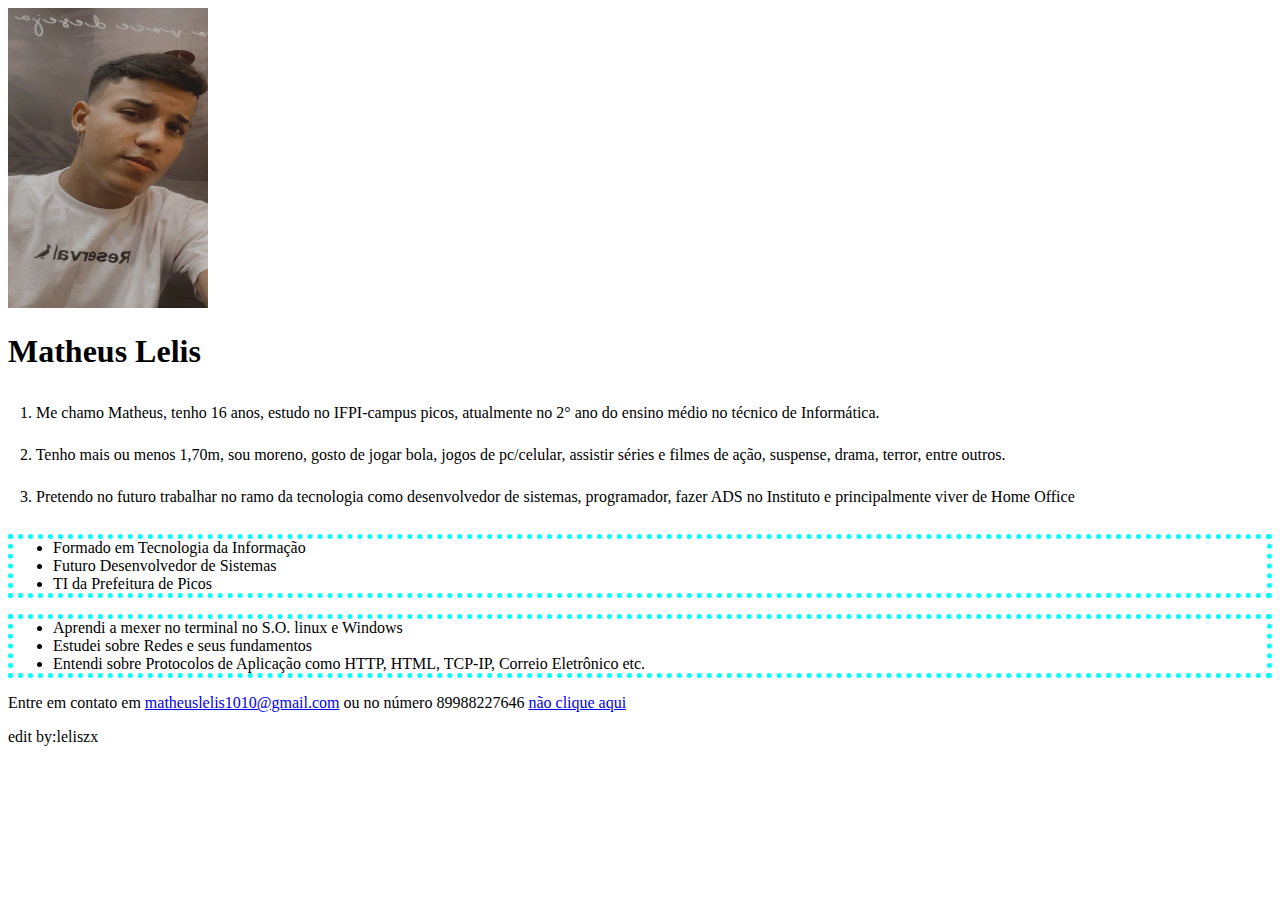
<file: index.html>
<!DOCTYPE html>
<html>

<head>
   <meta charset="UTF-8">
   <title>Atividade Programação Web</title>
   <link href="Estilo.css" rel="Stylesheet"/>
</head>


<body>

 <img src="lelis.jpeg" alt="" height="300px" width="200px">
  <h1> Matheus Lelis</h1>

 
     <div class="espacamento_24">1. Me chamo Matheus, tenho 16 anos, estudo no IFPI-campus picos, atualmente no 2° ano do ensino médio no técnico de Informática.</div>

     <div class="espacamento_24">2. Tenho mais ou menos 1,70m, sou moreno, gosto de jogar bola, jogos de pc/celular, assistir séries e filmes de ação, suspense, drama, terror, entre outros.</div>

     <div class="espacamento_24">3. Pretendo no futuro trabalhar no ramo da tecnologia como desenvolvedor de sistemas, programador, fazer ADS no Instituto e principalmente viver de Home Office</div>

 
 <ul>
    <li>Formado em Tecnologia da Informação </li>
    <li>Futuro Desenvolvedor de Sistemas </li>
    <li>TI da Prefeitura de Picos </li>
 </ul>



 <ul>
    <li>Aprendi a mexer no terminal no S.O. linux e Windows</li>
    <li>Estudei sobre Redes e seus fundamentos</li>
    <li>Entendi sobre Protocolos de Aplicação como HTTP, HTML, TCP-IP, Correio Eletrônico etc.</li>
 </ul>



   <p>Entre em contato em <a href=mailto:matheuslelis1010@gmail.com>matheuslelis1010@gmail.com</a> ou no número 89988227646 <a href=https://instagram.com/lelisz.m?igshid=YmMyMTA2M2Y=>não clique aqui</a>

<p>edit by:leliszx</p>

</body>
</html>
</file>
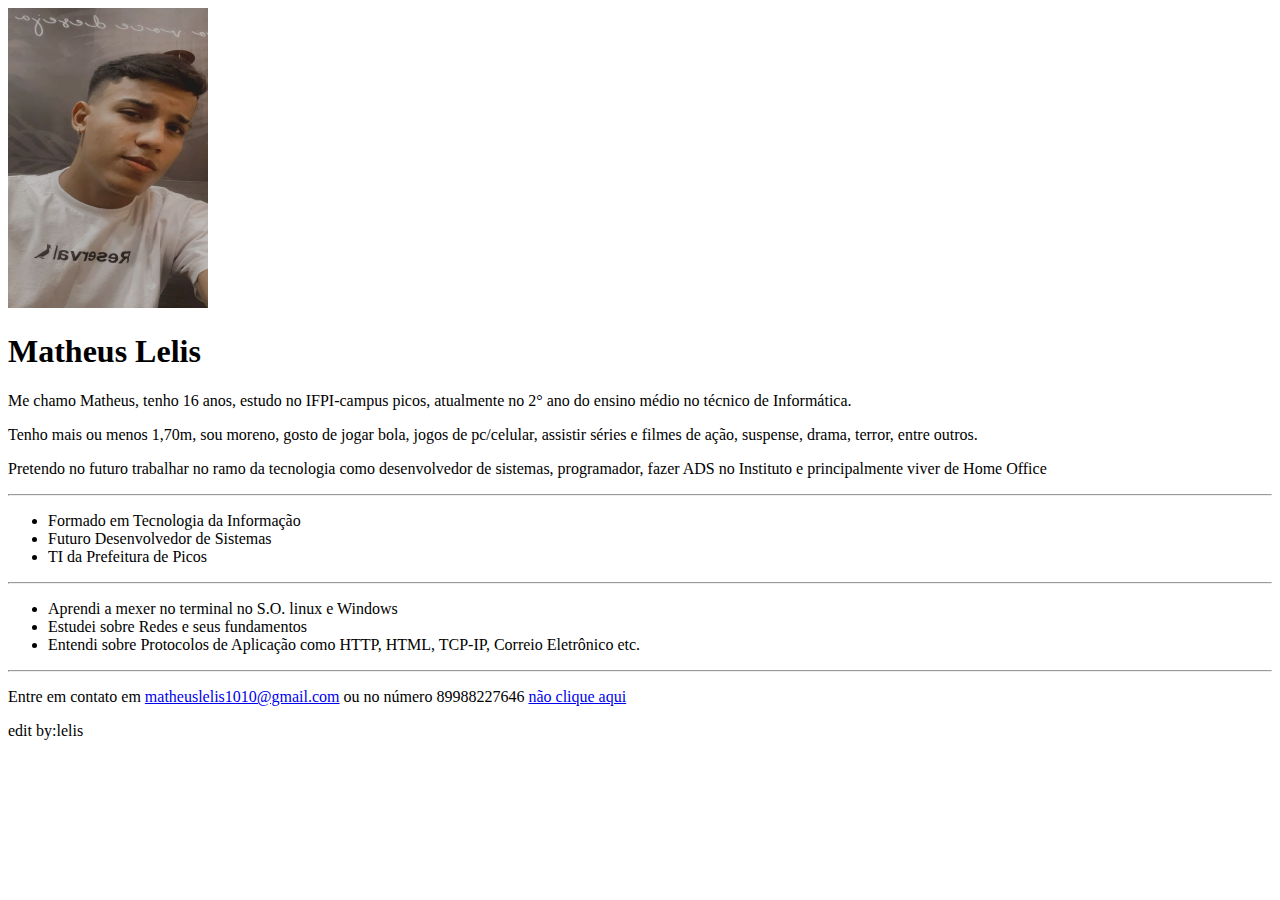
<file: Curriculo.html>
<!DOCTYPE html>
<html>

<body>

 <img src="lelis.jpeg" alt="" height="300px" width="200px">
  <h1> Matheus Lelis</h1>

  <head>
     <meta charset="UTF-8">
     <title>Atividade Programação Web</title>
  </head>


 
     <p>Me chamo Matheus, tenho 16 anos, estudo no IFPI-campus picos, atualmente no 2° ano do ensino médio no técnico de Informática.</p>

     <p>Tenho mais ou menos 1,70m, sou moreno, gosto de jogar bola, jogos de pc/celular, assistir séries e filmes de ação, suspense, drama, terror, entre outros.</p>

     <p>Pretendo no futuro trabalhar no ramo da tecnologia como desenvolvedor de sistemas, programador, fazer ADS no Instituto e principalmente viver de Home Office</p>
<hr>
 
 <ul>
    <li>Formado em Tecnologia da Informação </li>
    <li>Futuro Desenvolvedor de Sistemas </li>
    <li>TI da Prefeitura de Picos </li>
 </ul>

<hr>

 <ul>
    <li>Aprendi a mexer no terminal no S.O. linux e Windows</li>
    <li>Estudei sobre Redes e seus fundamentos</li>
    <li>Entendi sobre Protocolos de Aplicação como HTTP, HTML, TCP-IP, Correio Eletrônico etc.</li>
 </ul>
<hr>


   <p>Entre em contato em <a href=mailto:matheuslelis1010@gmail.com>matheuslelis1010@gmail.com</a> ou no número 89988227646 <a href=https://instagram.com/lelisz.m?igshid=YmMyMTA2M2Y=>não clique aqui</a>

<p>edit by:lelis</p>

</body>
</html>
</file>
<file: Estilo.css>
ul {
    color: black;
    border-style: dotted;
    border-color: cyan;
    border-width: 5px;
}
.espacamento_24 {
    padding: 12px;
    color: black;
    border-color: aqua;
    border-width: 2px;
}
</file>
